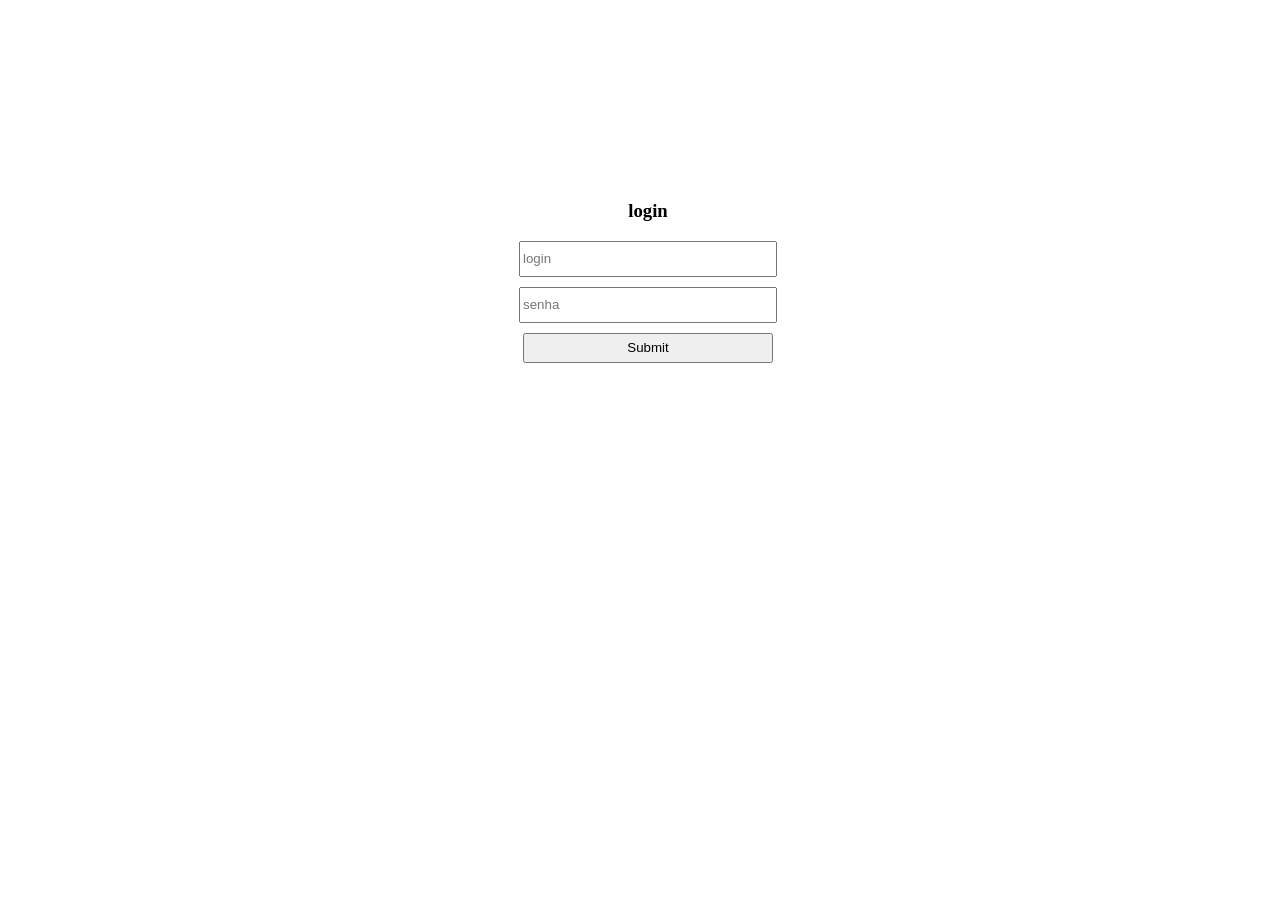
<file: atividade-formulario/index.html>
<!DOCTYPE html>
<html lang="en">
<head>
    <meta charset="UTF-8">
    <meta name="viewport" content="width=device-width, initial-scale=1.0">
   <link rel="stylesheet" href="style.css">
    <title>Criando um formulario na pratica</title>
</head>
<body>
    

<form>

<h3>login</h3>
<input type="text" placeholder="login" id="login">
<input type="password" placeholder="senha" id="senha">
<input type="submit" onclick="logar(); return false">
</form>

<script src="script.js"></script>
</body>
</html>
</file>
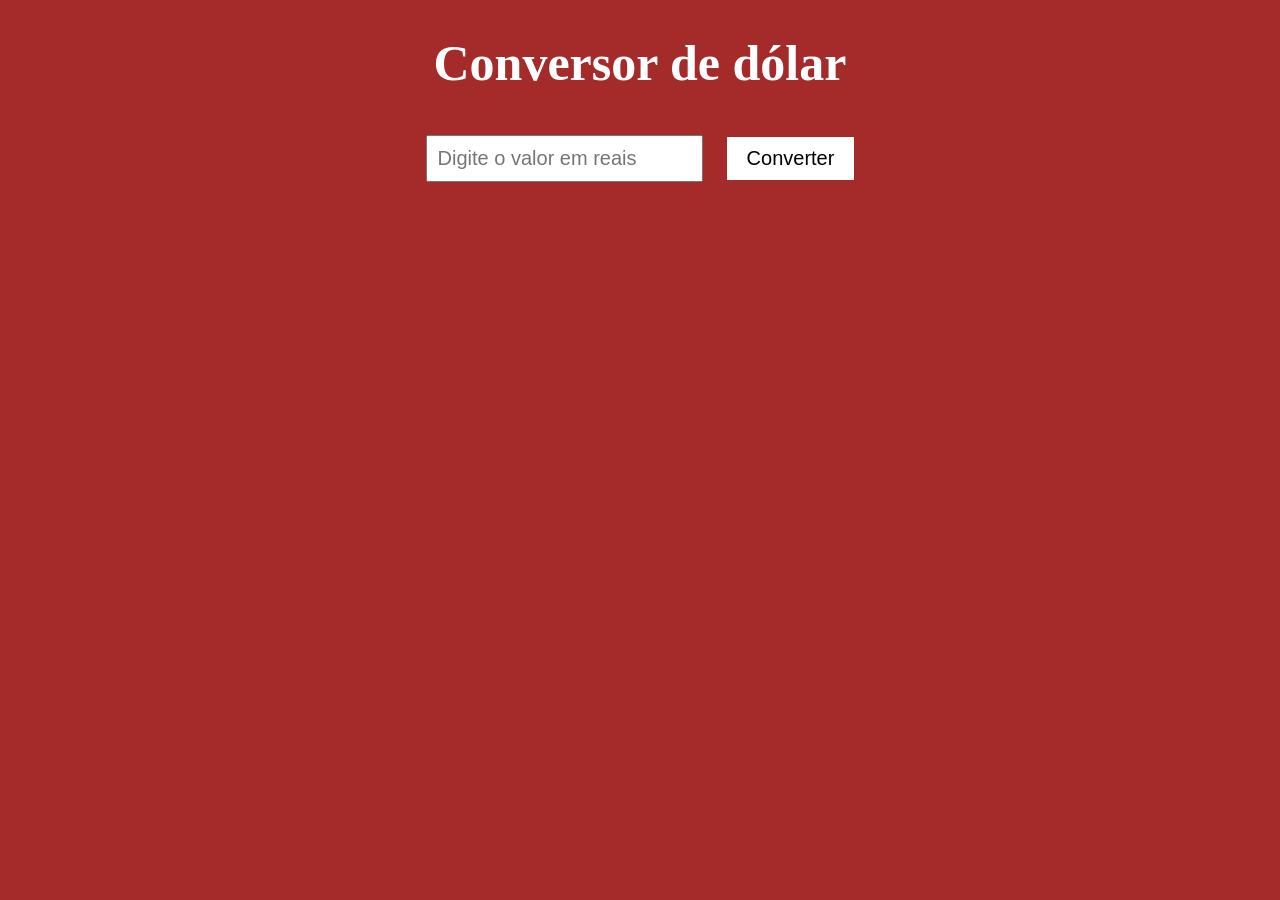
<file: aula1-funções/index.html>
<!DOCTYPE html>
<html lang="en">
<head>
    <meta charset="UTF-8">
    <meta name="viewport" content="width=device-width, initial-scale=1.0">
    <link rel="stylesheet" href="style.css">
    <title>Aula1</title>
</head>
<body>
    <h1>Conversor de dólar</h1>
    <input type="number" placeholder="Digite o valor em reais"> <!--busco aqui o valor digitado pelo usuario-->
    <button onclick="converter()">Converter</button> <!--chamo a função no js converter() quando o botão for clicado-->
</body>

<script src="script.js"></script>

</html>
</file>
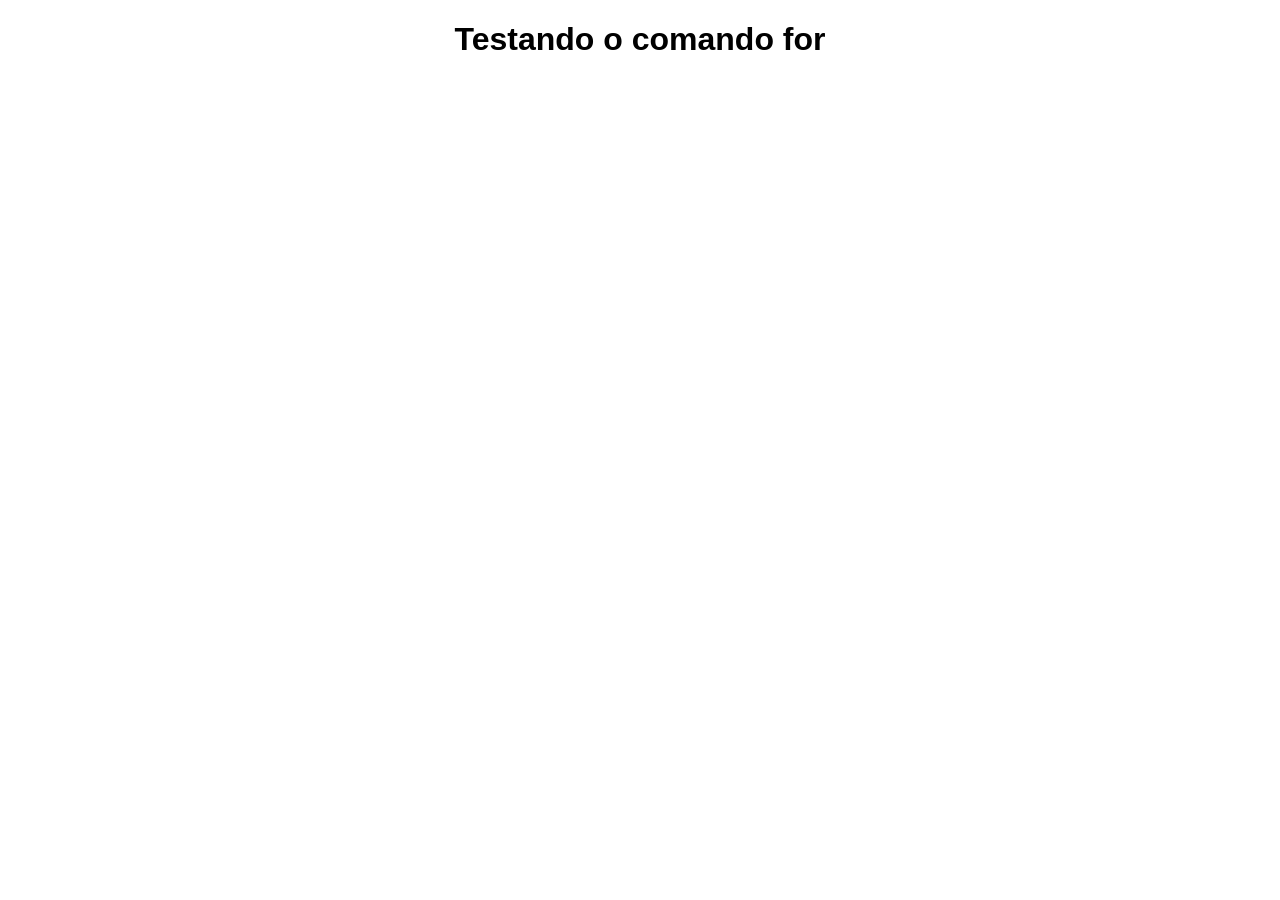
<file: for in e for of/index.html>
<!DOCTYPE html>
<html lang="en">
<head>
    <style>
        body {
        font-family: Arial, Helvetica, sans-serif;
        text-align: center;
        }   
    </style>

    <meta charset="UTF-8">
    <meta name="viewport" content="width=device-width, initial-scale=1.0">
    <title>For of e For in</title>
</head>
<body>






<h1>Testando o comando for</h1>    





<script src="for in.js"></script>
</body>
</html>
</file>
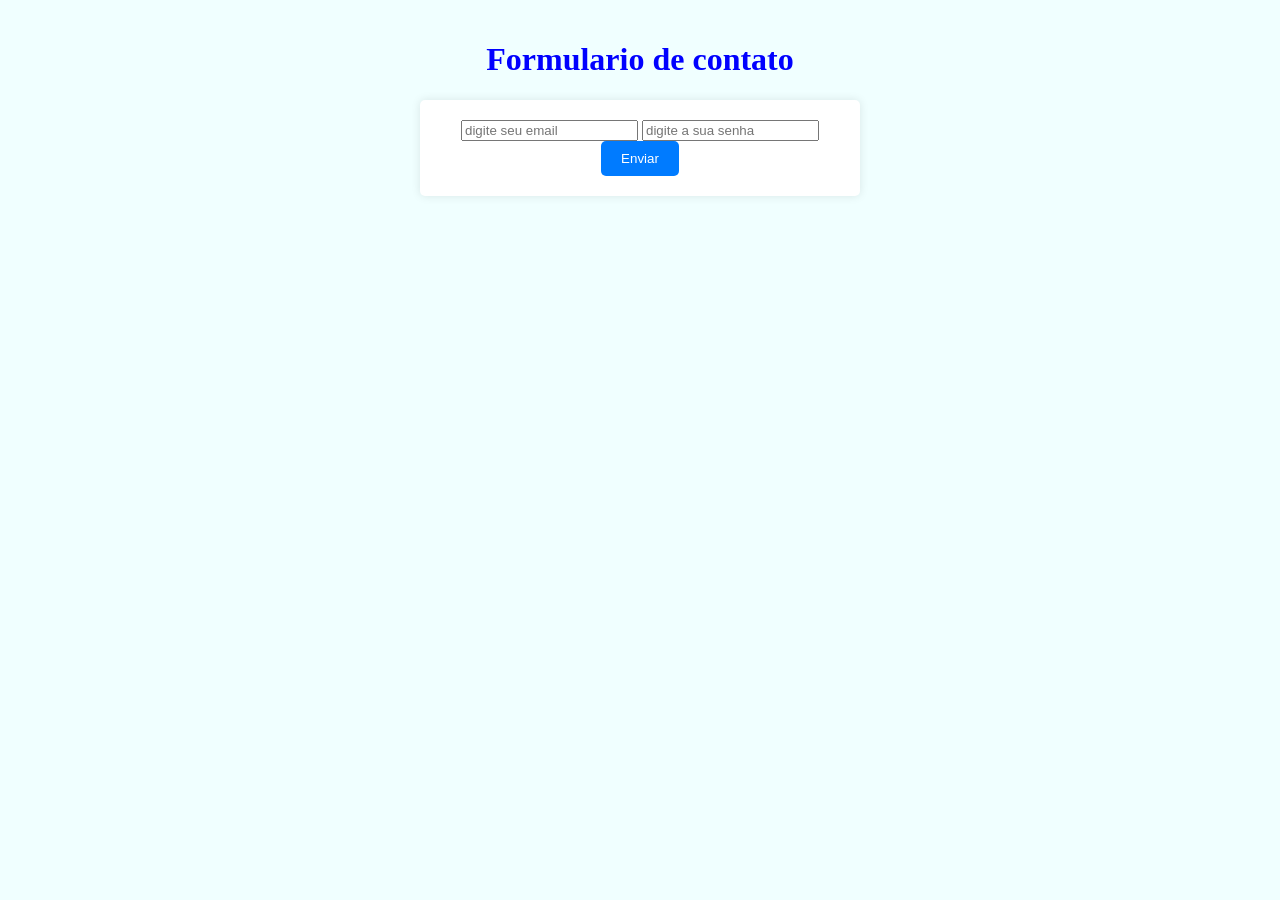
<file: formulario-solo/index.html>
<!DOCTYPE html>
<html lang="en">
<head>
    <meta charset="UTF-8">
    <meta name="viewport" content="width=device-width, initial-scale=1.0">
    <title>Nosso primeiro formulario sem ajuda de ia</title>
    <link rel="stylesheet" href="style.css">
</head>
<body>
    <h1>Formulario de contato</h1>

<form>
    <input type="email" id="email" placeholder="digite seu email">
    <input type="password" id="senha" placeholder="digite a sua senha">
    <button type="button" onclick="enviar()">Enviar</button>
</form>


<script src="script.js"></script>
</body>
</html>
</file>
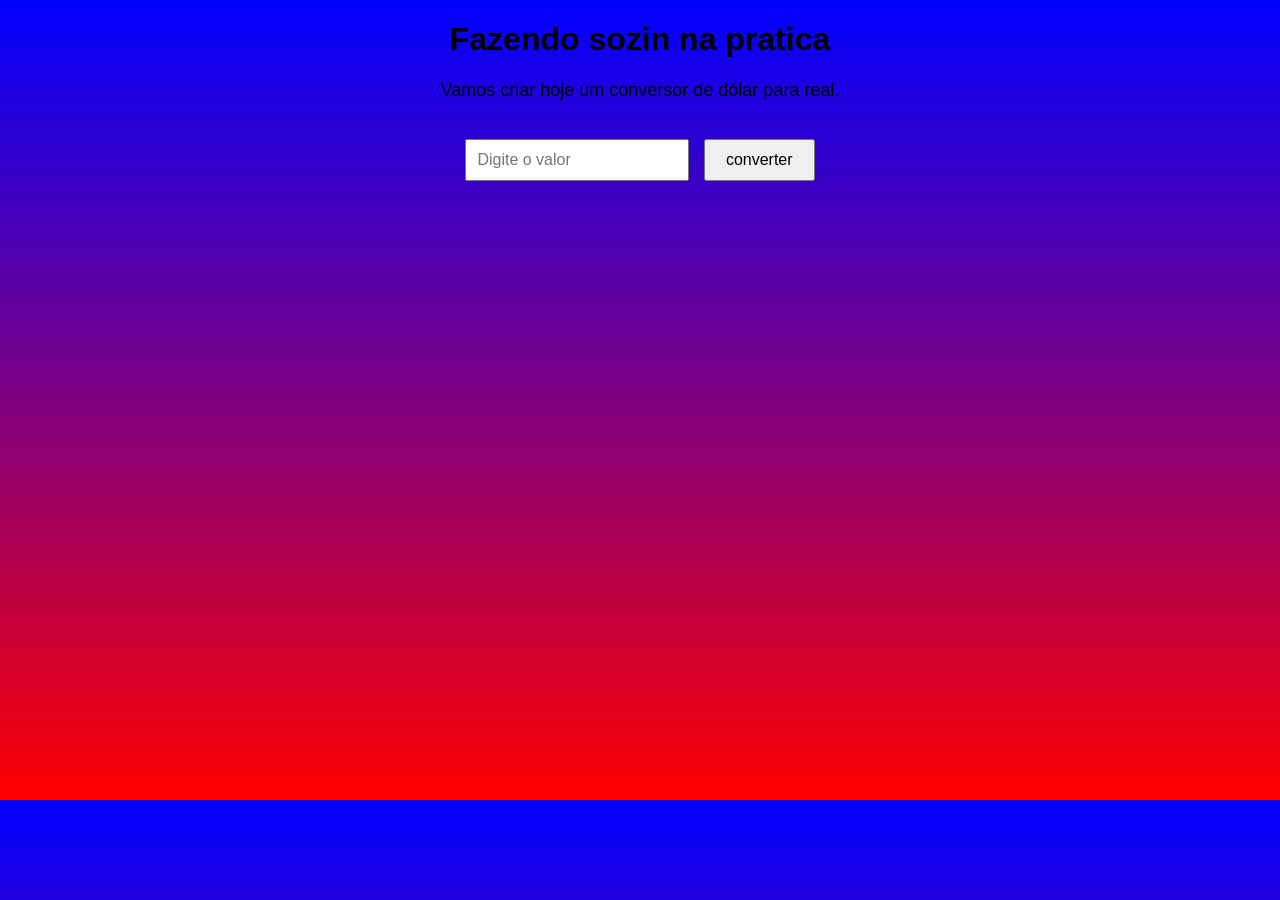
<file: praticando-sozin/index.html>
<!DOCTYPE html>
<html lang="en">
<head>
    <meta charset="UTF-8">
    <meta name="viewport" content="width=device-width, initial-scale=1.0">
    <title>Fazendo sozin na pratica</title>
    <link rel="stylesheet" href="style.css">
</head>
<body>
    <h1>Fazendo sozin na pratica</h1>
    <p>Vamos criar hoje um conversor de dólar para real.</p>


    <!--pratica-->
<input type="number" id="real" placeholder="Digite o valor">
<button onclick="revelar()">converter</button>




<script src="script.js"></script>
</body>
</html>
</file>
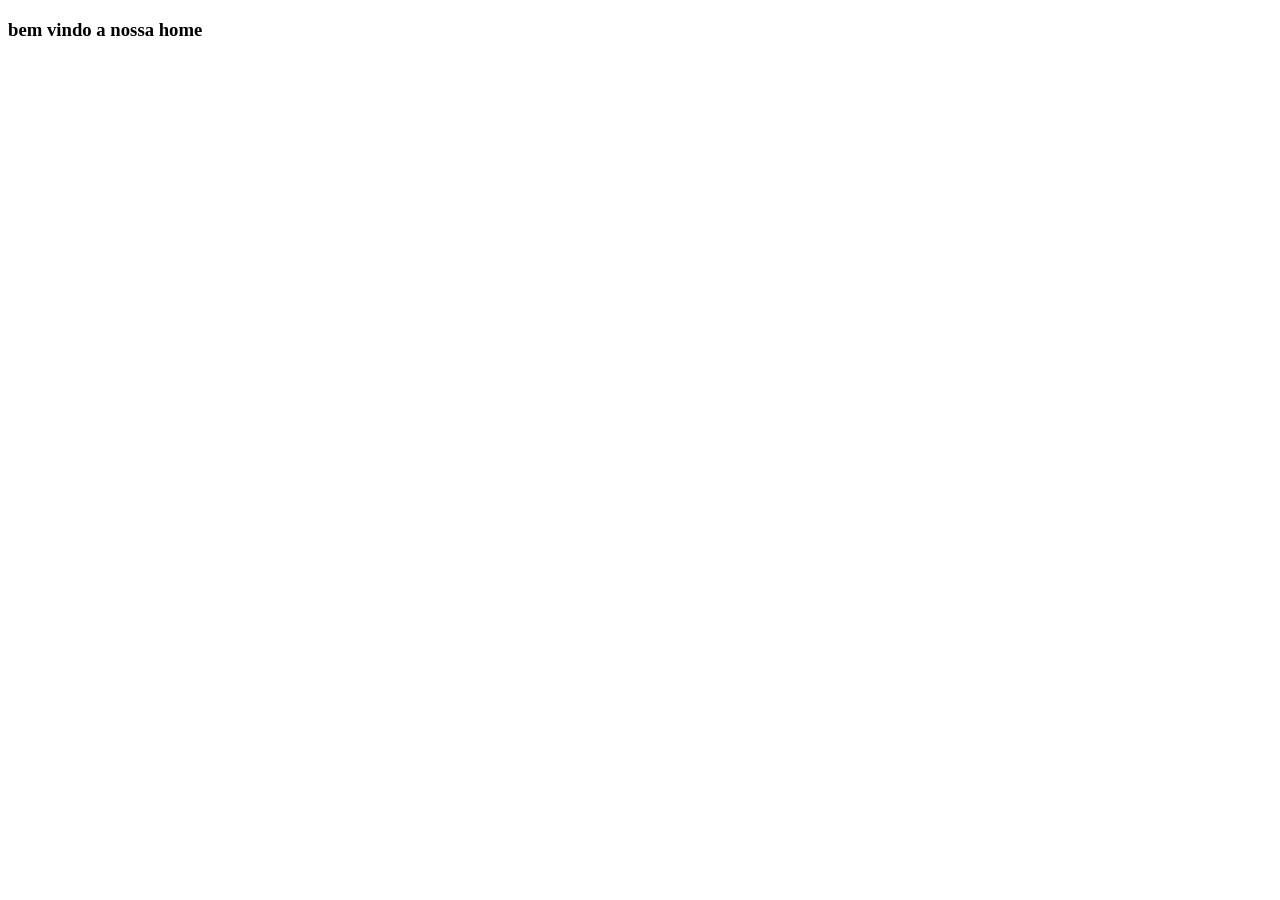
<file: atividade-formulario/home.html>
<!DOCTYPE html>
<html lang="en">
<head>
    <meta charset="UTF-8">
    <meta name="viewport" content="width=device-width, initial-scale=1.0">
    <title>Document</title>
</head>
<body>
    <h3>bem vindo a nossa home</h3>
</body>
</html>
</file>
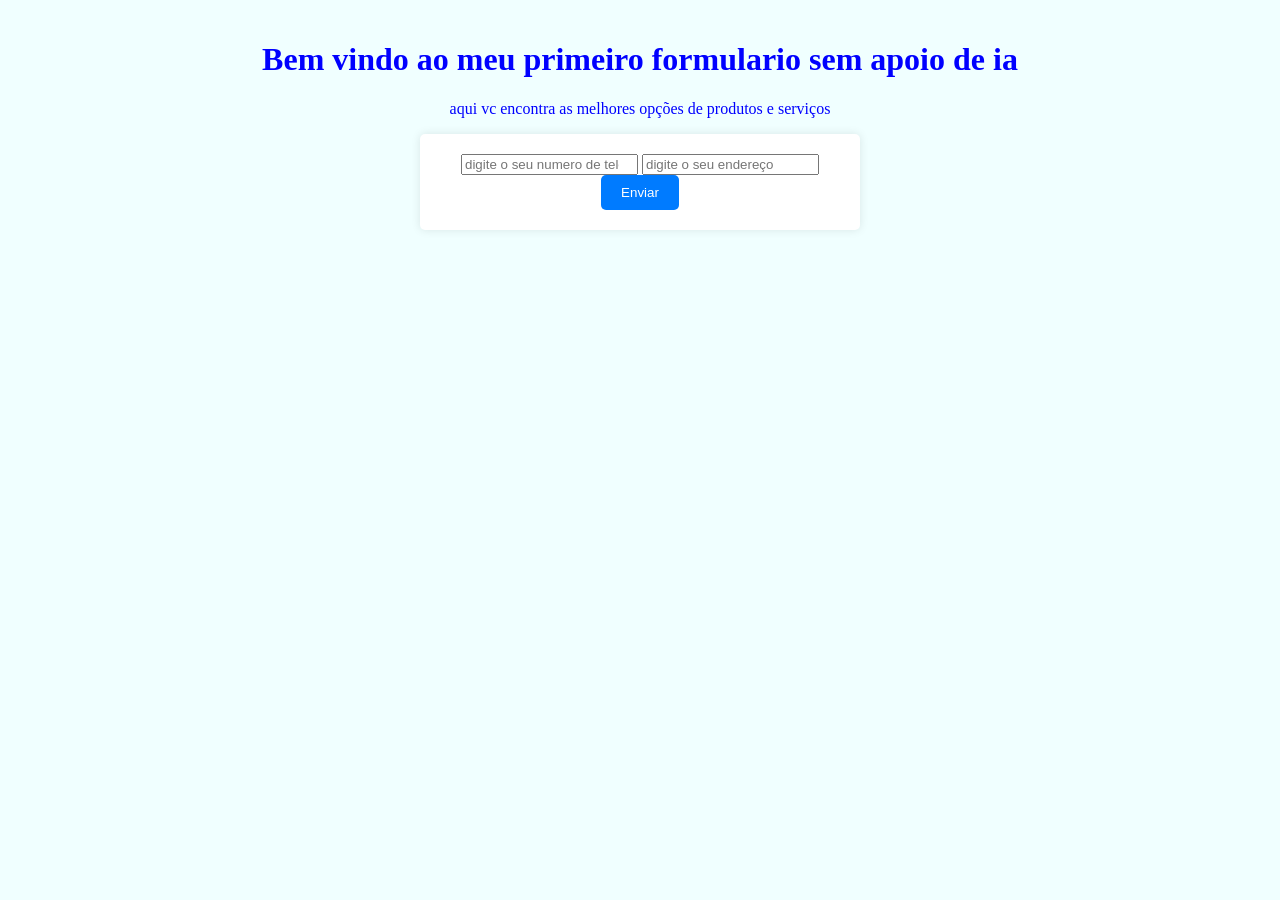
<file: formulario-solo/page.html>
<!DOCTYPE html>
<html lang="en">
<head>
    <meta charset="UTF-8">
    <meta name="viewport" content="width=device-width, initial-scale=1.0">
    <link rel="stylesheet" href="style.css">
    <title>Bem vindo ao meu primeiro formulario sem apoio de ia</title>
</head>
<body>
    <h1>Bem vindo ao meu primeiro formulario sem apoio de ia</h1>
    <p>aqui vc encontra as melhores opções de produtos e serviços</p>


<form>
    <input type="number" id="numero" placeholder="digite o seu numero de telefone">
    <input type="text" id="endereço" placeholder="digite o seu endereço">
    <button type="button" onclick="enviarsegundoformulario()">Enviar</button>
</form>






<script src="script.js"></script>
</body>
</html>
</file>
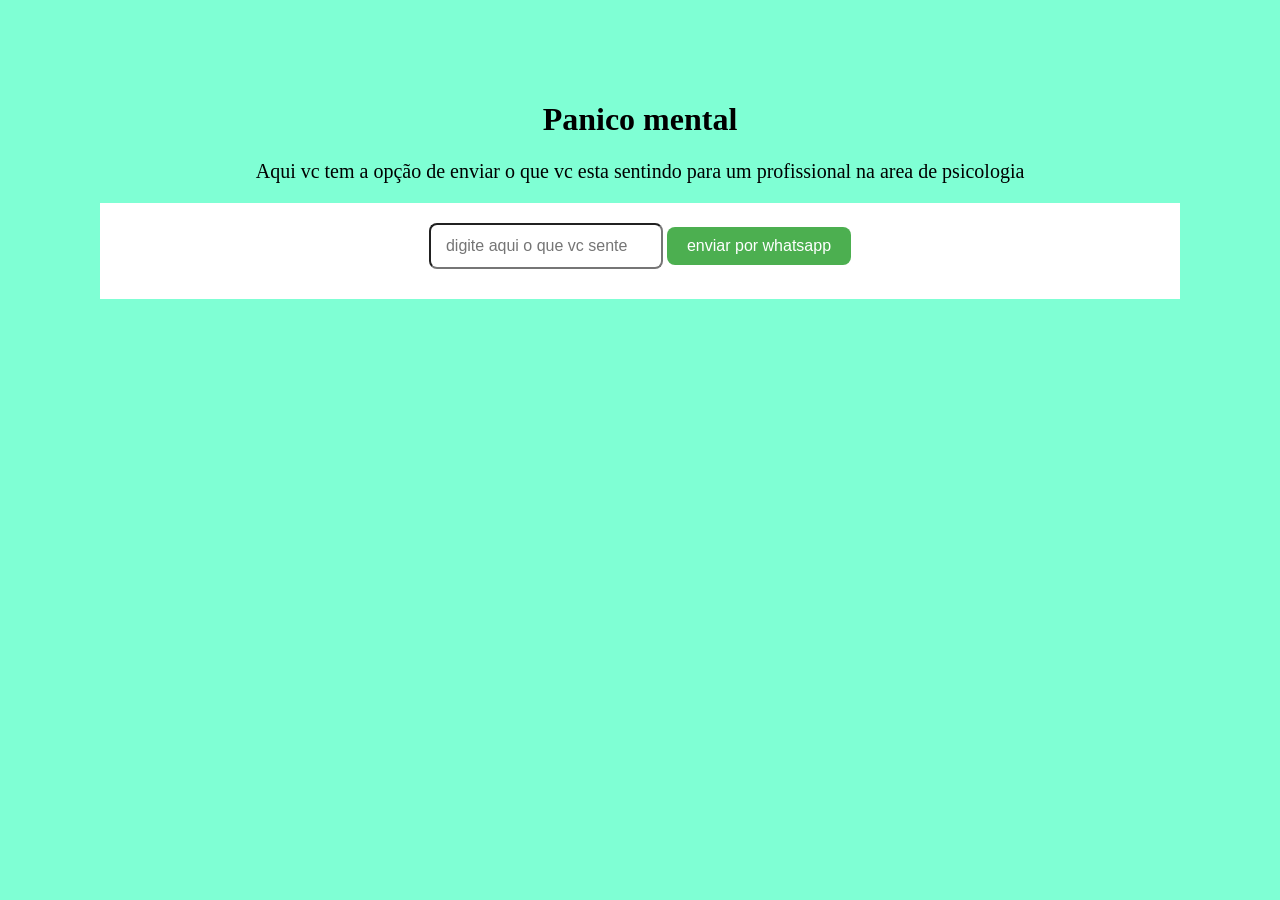
<file: site-formulario/form.html>
<!DOCTYPE html>
<html lang="en">
<head>
    <meta charset="UTF-8">
    <meta name="viewport" content="width=device-width, initial-scale=1.0">
    <title>Panico mental</title>
    <link rel="stylesheet" href="style.css">
</head>
<body>
    <h1>Panico mental</h1>
    <p>Aqui vc tem a opção de enviar o que vc esta sentindo para  um profissional na area de psicologia</p>


<form>
    <input type="text" id="form" placeholder="digite aqui o que vc sente">
    <button type="button" onclick="enviar()">enviar por whatsapp</button>
</form>


<script src="script.js"></script>
</body>
</html>
</file>
<file: atividade-formulario/style.css>
body {
    width: 100%;
    height: 100%;
}


form {
    width: 100%;
    margin: 200px auto;
    text-align: center;
}

input {
    display: block;
    margin: 10px auto;
    width: 250px;
    height: 30px;
}
</file>
<file: aula1-funções/style.css>
body {
    background-color: brown;
    text-align: center;
}

h1 {
    color: white;
    font-size: 50px;
}

input {
    margin: 10px;
    padding: 10px;
    font-size: 20px;
    color: blue;
}

button {
    margin: 10px;
    padding: 10px 20px;
    font-size: 20px;
    background-color: white;
    border: none;
    cursor: pointer;
}
</file>
<file: formulario-solo/style.css>
body {
    background-color: azure;
    margin: 0;
    padding: 20px;
}


form {
    background-color: white;
    padding: 20px;
    border-radius: 5px;
    box-shadow: 0 0 10px rgba(0, 0, 0, 0.1);
    max-width: 400px;
    margin: auto;
    text-align: center;
    width: 200%;
    gap: 10px;
}


button {
    background-color: #007BFF;
    color: white;
    border: none;
    padding: 10px 20px;
    border-radius: 5px;
    cursor: pointer;
    text-align: center;
}


h1 {
    text-align: center;
    color: blue;
}



p {
    text-align: center;
    color: blue;
}
</file>
<file: praticando-sozin/style.css>
body {
            font-family: Arial, sans-serif;
            margin: 20px;
            text-align: center;
            background:linear-gradient(blue, red);
            background-size: 400px 800px;
        }
        h1 {
            color: black;
        }

        p {
            color: black;
            font-size: 18px;
        }
            input {
                padding: 10px;
                font-size: 16px;
                margin-top: 20px;
            }
            button {
                padding: 10px 20px;
                font-size: 16px;
                margin-left: 10px;
                cursor: pointer;
            }
</file>
<file: site-formulario/style.css>
body {
    background-color: aquamarine;
    text-align: center;
    padding: 20px;
    margin: 60px;
}

p {
    font-size: 20px;
    color: black;
}



form {
    background-color: white;
    padding: 20px;
    margin: 20px;
}

#form {
    width: 200px;
    padding: 12px 15px;
    border-radius: 8px;
    font-size: 16px;
    margin-bottom: 10px;
}


#form:focus {
    outline: none;
    border: 2px solid #4CAF50;
}


button {
    background-color: #4CAF50;
    color: white;
    padding: 10px 20px;
    border: none;
    border-radius: 8px;
    cursor: pointer;
    font-size: 16px;
}
</file>
